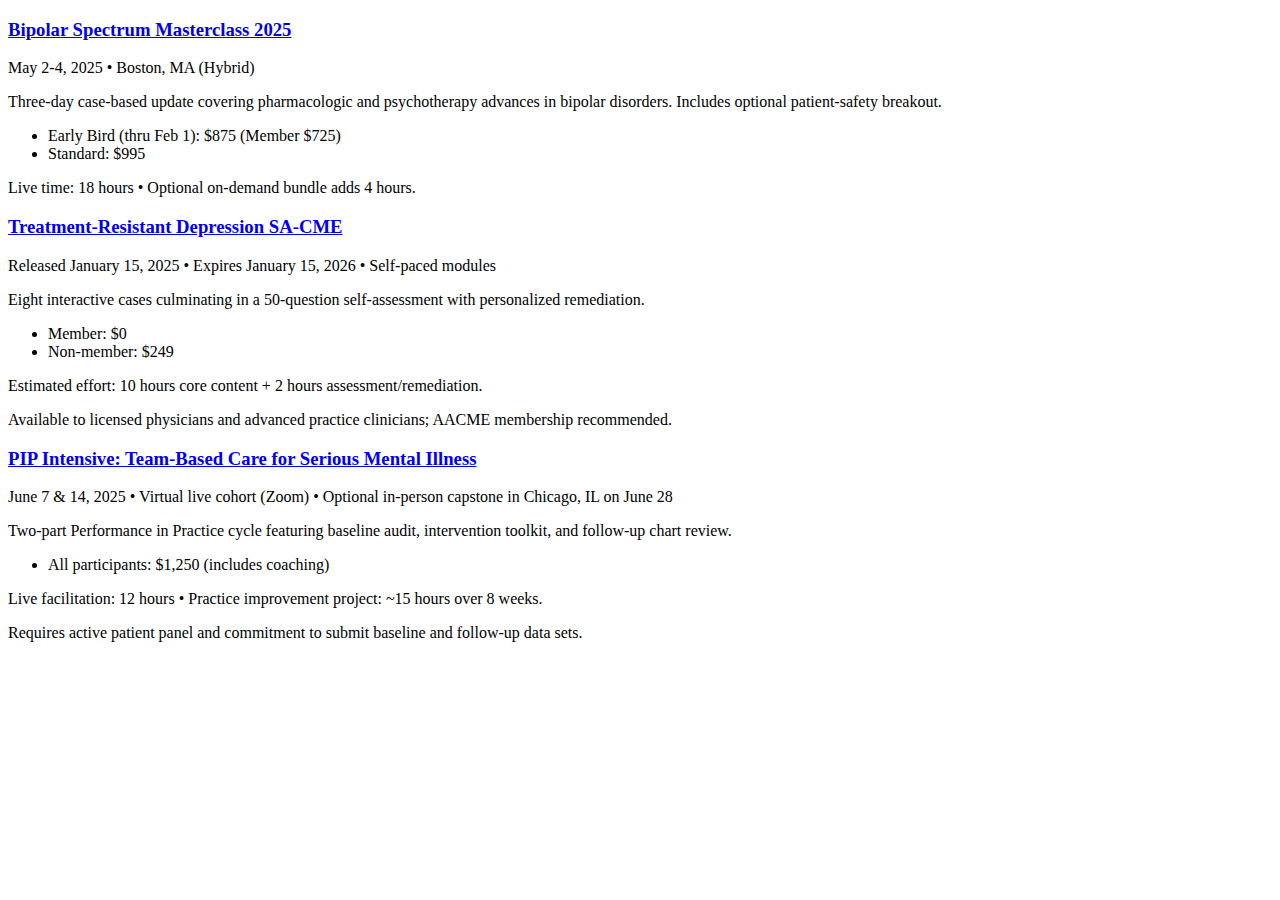
<file: app/crawler/samples/insight_psych.html>
<!DOCTYPE html>
<html lang="en">
  <head>
    <meta charset="UTF-8" />
    <title>Insight CME Psychiatry Catalog</title>
  </head>
  <body>
    <section id="catalog" data-provider-name="Insight CME Institute">
      <div
        class="course-card"
        data-modality="hybrid"
        data-format="conference"
        data-credit-type="AMA PRA Cat 1"
        data-credit-quantity="18"
      >
        <h3 class="course-title">
          <a href="https://insightcme.org/bipolar-spectrum-2025">
            Bipolar Spectrum Masterclass 2025
          </a>
        </h3>
        <p class="course-dates">May 2-4, 2025 • Boston, MA (Hybrid)</p>
        <p class="course-summary">
          Three-day case-based update covering pharmacologic and psychotherapy advances
          in bipolar disorders. Includes optional patient-safety breakout.
        </p>
        <ul class="course-pricing">
          <li>Early Bird (thru Feb 1): $875 (Member $725)</li>
          <li>Standard: $995</li>
        </ul>
        <p class="course-timing">Live time: 18 hours • Optional on-demand bundle adds 4 hours.</p>
      </div>

      <div
        class="course-card"
        data-modality="online"
        data-format="enduring"
        data-credit-type="ABPN SA-CME"
        data-credit-quantity="12"
      >
        <h3 class="course-title">
          <a href="https://insightcme.org/sa-cme-depression-pearls">
            Treatment-Resistant Depression SA-CME
          </a>
        </h3>
        <p class="course-dates">
          Released January 15, 2025 • Expires January 15, 2026 • Self-paced modules
        </p>
        <p class="course-summary">
          Eight interactive cases culminating in a 50-question self-assessment with
          personalized remediation.
        </p>
        <ul class="course-pricing">
          <li>Member: $0</li>
          <li>Non-member: $249</li>
        </ul>
        <p class="course-timing">
          Estimated effort: 10 hours core content + 2 hours assessment/remediation.
        </p>
        <p class="course-eligibility">
          Available to licensed physicians and advanced practice clinicians; AACME membership recommended.
        </p>
      </div>

      <div
        class="course-card"
        data-modality="live"
        data-format="workshop"
        data-credit-type="PIP"
        data-credit-quantity="20"
      >
        <h3 class="course-title">
          <a href="https://insightcme.org/pip-team-based-care">
            PIP Intensive: Team-Based Care for Serious Mental Illness
          </a>
        </h3>
        <p class="course-dates">
          June 7 &amp; 14, 2025 • Virtual live cohort (Zoom) • Optional in-person capstone in Chicago, IL on June 28
        </p>
        <p class="course-summary">
          Two-part Performance in Practice cycle featuring baseline audit, intervention toolkit, and follow-up chart review.
        </p>
        <ul class="course-pricing">
          <li>All participants: $1,250 (includes coaching)</li>
        </ul>
        <p class="course-timing">
          Live facilitation: 12 hours • Practice improvement project: ~15 hours over 8 weeks.
        </p>
        <p class="course-eligibility">
          Requires active patient panel and commitment to submit baseline and follow-up data sets.
        </p>
      </div>
    </section>
  </body>
</html>
</file>
